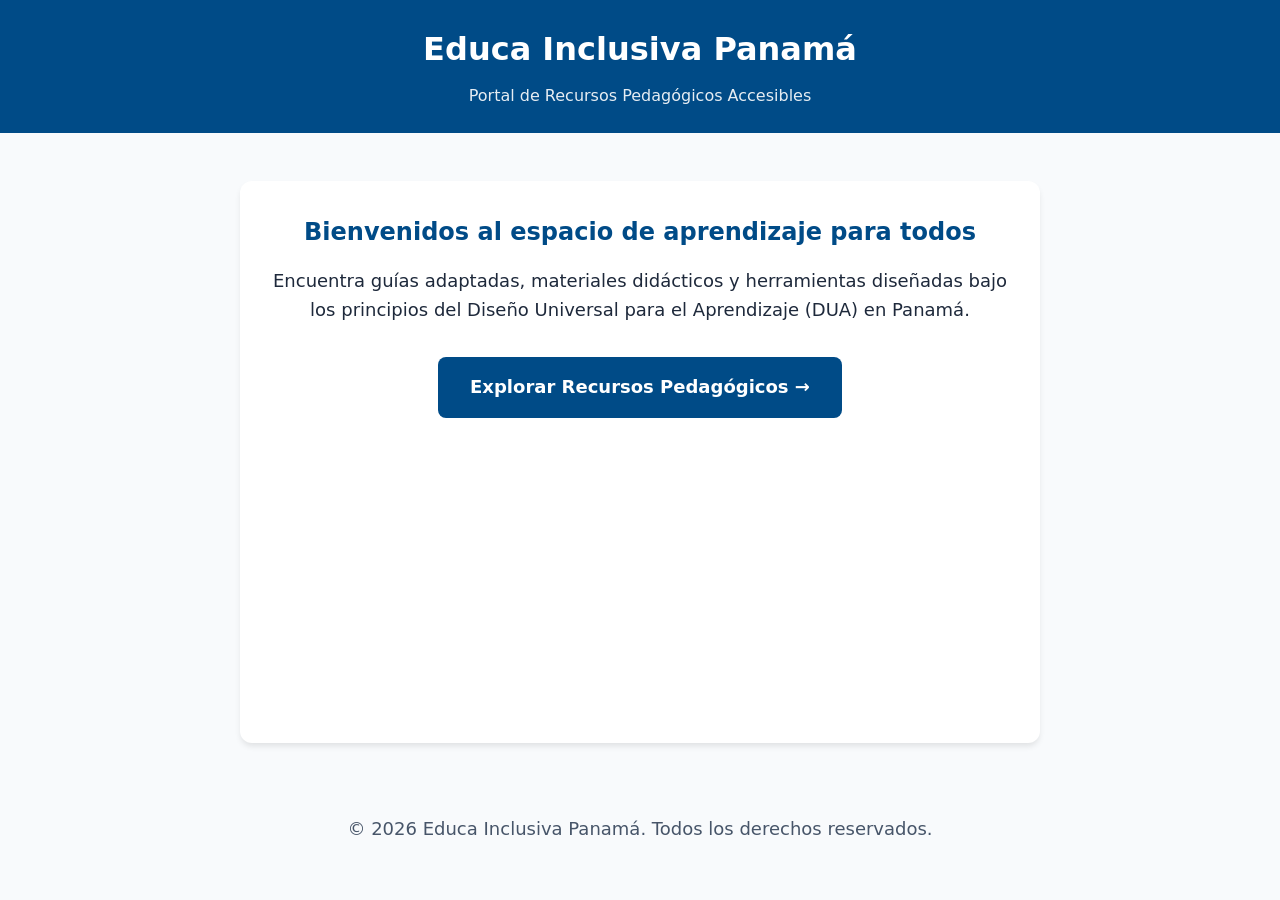
<file: index.html>
<!DOCTYPE html>
<html lang="es" class="scroll-smooth">
<head>
  <meta charset="UTF-8">
  <meta name="viewport" content="width=device-width, initial-scale=1.0">
  
  <!-- Metadatos para SEO y redes sociales -->
  <meta name="description" content="Portal de recursos pedagógicos accesibles e inclusivos para docentes, estudiantes y familias en Panamá.">
  <meta name="keywords" content="educación inclusiva, Panamá, recursos pedagógicos, accesibilidad, MEDUCA, discapacidad">
  <meta name="author" content="Educa Inclusiva Panamá">
  
  <title>Educa Inclusiva Panamá | Portal de Recursos Pedagógicos Accesibles</title>

  <!-- Estilos básicos integrados con enfoque en accesibilidad y alto contraste -->
  <style>
    :root {
      --color-primario: #004b87; /* Azul institucional accesible */
      --color-secundario: #d9232e; /* Rojo acento */
      --color-fondo: #f8fafc;
      --color-texto: #1e293b;
      --color-blanco: #ffffff;
    }

    * {
      box-sizing: border-box;
      margin: 0;
      padding: 0;
    }

    body {
      font-family: system-ui, -apple-system, 'Segoe UI', Roboto, Helvetica, Arial, sans-serif;
      background-color: var(--color-fondo);
      color: var(--color-texto);
      line-height: 1.6;
      display: flex;
      flex-direction: column;
      min-height: 100vh;
    }

    /* Enlace para saltar al contenido (vital para lectores de pantalla y teclado) */
    .skip-link {
      position: absolute;
      top: -40px;
      left: 0;
      background: var(--color-primario);
      color: var(--color-blanco);
      padding: 8px 16px;
      z-index: 100;
      text-decoration: none;
      font-weight: bold;
    }
    .skip-link:focus {
      top: 0;
    }

    header {
      background-color: var(--color-primario);
      color: var(--color-blanco);
      padding: 1.5rem 2rem;
      text-align: center;
    }

    main {
      flex: 1;
      max-width: 800px;
      margin: 3rem auto;
      padding: 2rem;
      background: var(--color-blanco);
      border-radius: 12px;
      box-shadow: 0 4px 6px -1px rgba(0, 0, 0, 0.1);
      text-align: center;
    }

    h1 {
      font-size: 2rem;
      margin-bottom: 0.5rem;
    }

    h2 {
      color: var(--color-primario);
      margin-bottom: 1rem;
      font-size: 1.5rem;
    }

    p {
      margin-bottom: 2rem;
      font-size: 1.125rem;
    }

    .btn-principal {
      display: inline-block;
      background-color: var(--color-primario);
      color: var(--color-blanco);
      padding: 1rem 2rem;
      font-size: 1.125rem;
      font-weight: 600;
      text-decoration: none;
      border-radius: 8px;
      transition: background-color 0.2s ease, transform 0.1s ease;
    }

    .btn-principal:hover {
      background-color: #003666;
    }

    /* Indicador de foco claro para navegación con teclado */
    .btn-principal:focus-visible {
      outline: 3px solid var(--color-secundario);
      outline-offset: 4px;
    }

    footer {
      text-align: center;
      padding: 1.5rem;
      font-size: 0.9rem;
      color: #475569;
    }
  </style>
</head>
<body>

  <!-- Mejora de accesibilidad: permite saltar directo al contenido principal -->
  <a href="#contenido-principal" class="skip-link">Saltar al contenido principal</a>

  <header role="banner">
    <h1>Educa Inclusiva Panamá</h1>
    <p style="margin-bottom: 0; font-size: 1rem; opacity: 0.9;">Portal de Recursos Pedagógicos Accesibles</p>
  </header>

  <main id="contenido-principal" role="main">
    <h2>Bienvenidos al espacio de aprendizaje para todos</h2>
    <p>
      Encuentra guías adaptadas, materiales didácticos y herramientas diseñadas bajo los principios del Diseño Universal para el Aprendizaje (DUA) en Panamá.
    </p>
    
    <!-- Tu enlace original, ahora visible, estilizado como botón y descriptivo -->
    <a href="public/pages/educa_inclusiva_panam.html" class="btn-principal" aria-label="Ingresar al portal de recursos de Educa Inclusiva Panamá">
      Explorar Recursos Pedagógicos &rarr;
    </a>
  </main>

  <footer role="contentinfo">
    <p>&copy; 2026 Educa Inclusiva Panamá. Todos los derechos reservados.</p>
  </footer>

</body>
</html>
</file>
